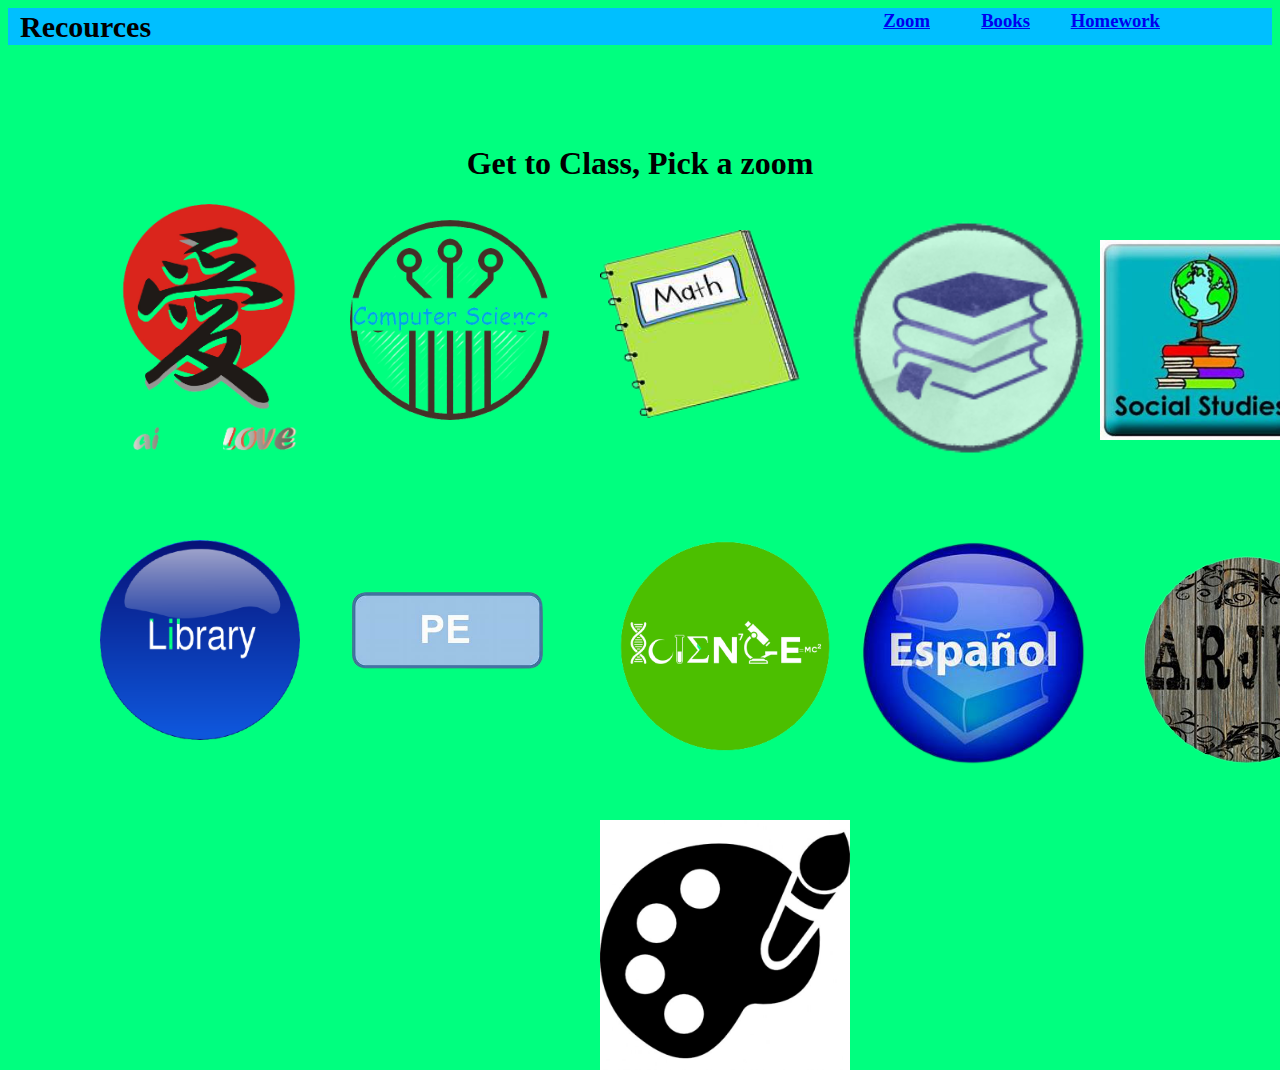
<file: index.html>
<!DOCTYPE html>
<html>
    <head>
<link rel="stylesheet" href="style.css">
<title>Zoom Classes</title>
    </head>
    <body>
        <div class = "header"><h3 id = "header"><div class = "name" >Recources</div>  <a href = "index.html" id = "home">Zoom</a>  <a href = "books.html" id = "about">Books</a> <a href = "homework.html" id = "work">Homework</a> </h3></div>
        <h1 style=><center>Get to Class, Pick a zoom</center></h1>
        <a href = "https://zoom.us/j/97373897766?pwd=eSs1STlTY2hTS1crY1c4b09LdVpoUT09" target="_blank"><img src = "chinese-removebg-preview.png" id = "chinese" width = "200" length = "200"></a>
        <a href = "https://zoom.us/j/99569197087?pwd=U0VqNEloRjZKR2loRDJoaEVkaTdxZz09" target="_blank"><img src = "compsci-removebg-preview.png" id = "compsci" width = "200" length = "200"></a>
        <a href = "https://zoom.us/j/99154191049?pwd=Uy8rZ1VPWThrQ0NPQzRrT1VkZFhRUT09" target="_blank"><img src = "math-removebg-preview (2).png" id = "math" width = "200"></a>
        <a href = "https://zoom.us/j/2836349584" target="_blank"><img src = "Labutton-removebg-preview.png" id = "la" width = "240" length = "240"></a>
        <a href = "https://zoom.us/j/8623307050" target="_blank"><img src = "ssreal.jfif" id = "ss" width = "200"></a>
        <a href = "https://nam04.safelinks.protection.outlook.com/?url=https%3A%2F%2Fzoom.us%2Fj%2F7813538597%3Fpwd%3DS3pZbkNPRThuR2JNYTdsZUNDeUIxdz09%23success&data=04%7C01%7Cholli-dawson%40utulsa.edu%7C893dbeb6745c4400cc8d08d8b0db6985%7Cd4ff013c62b74167924f5bd93e8202d3%7C0%7C0%7C637453803696629525%7CUnknown%7CTWFpbGZsb3d8eyJWIjoiMC4wLjAwMDAiLCJQIjoiV2luMzIiLCJBTiI6Ik1haWwiLCJXVCI6Mn0%3D%7C1000&sdata=hXBkKq1I2JTW5SklH79uqZ7ipnb3QdkU9SZfElrVkmo%3D&reserved=0" target="_blank"><img src = "library-removebg-preview.png" id = "library" width = "200" length = "200"></a>
        <a href = "https://zoom.us/j/9724594799?pwd=Q0g4d2dHUGFZOXZVQ1NVUFR2UDBrQT09" target="_blank"><img src = "pe-removebg-preview.png" id = "pe" width = "200" length = "200"></a>
        <a href = "https://zoom.us/j/2299430819" target="_blank"><img src = "science-removebg-preview (1).png" id = "sci" width = "350"></a>
        <a href = "https://zoom.us/j/4016655464" target="_blank"><img src = "spanish-removebg-preview.png" id = "spanish" width = "250"></a>
        
        <a href = "https://us04web.zoom.us/j/6975651960?pwd=TXc4Z0VOWW5ySkMrTVdqdnlOMjd1Zz09" target="_blank"><img src = "myzoom-removebg-preview.png" id = "azoom" width = "500"></a>
        <a href = "https://zoom.us/j/7078586021" target="_blank"><img src = "art.png" id = "art" width = "250"></a>
    </body>







    </html>





</html>
</file>
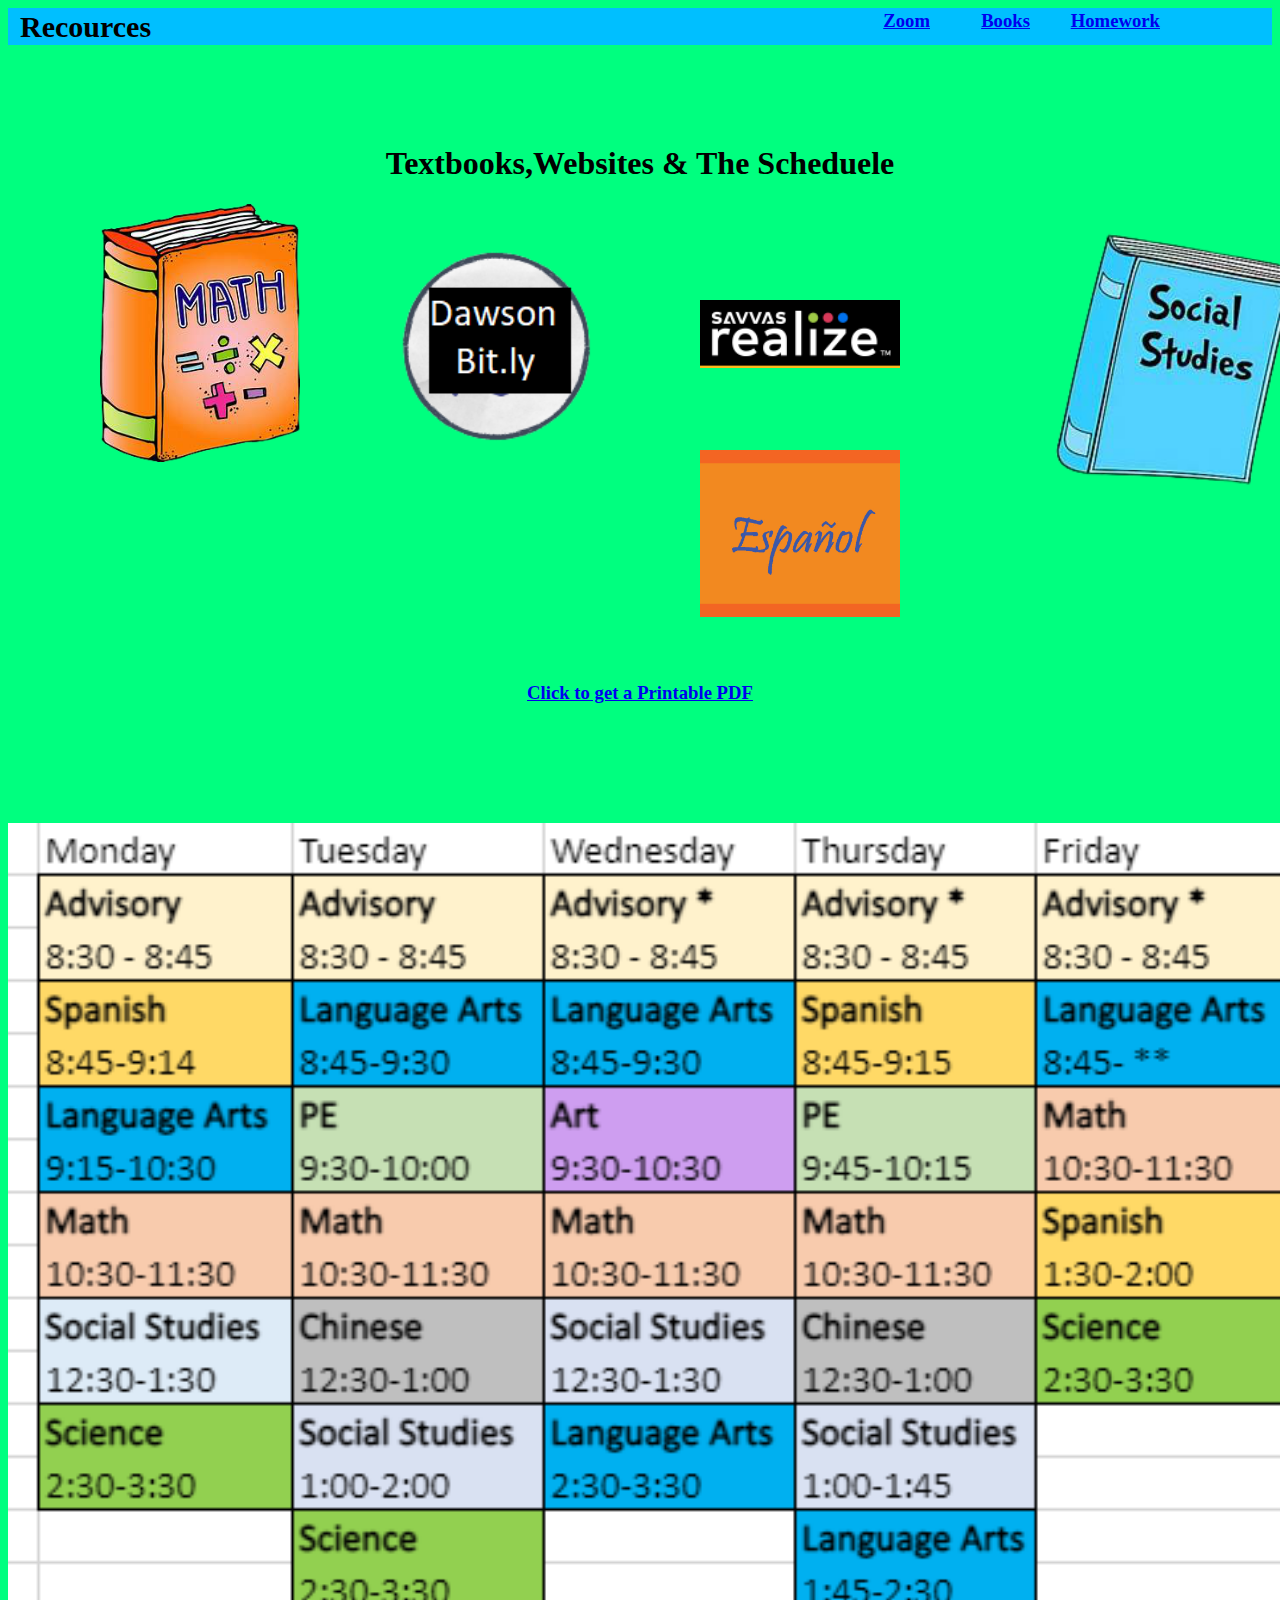
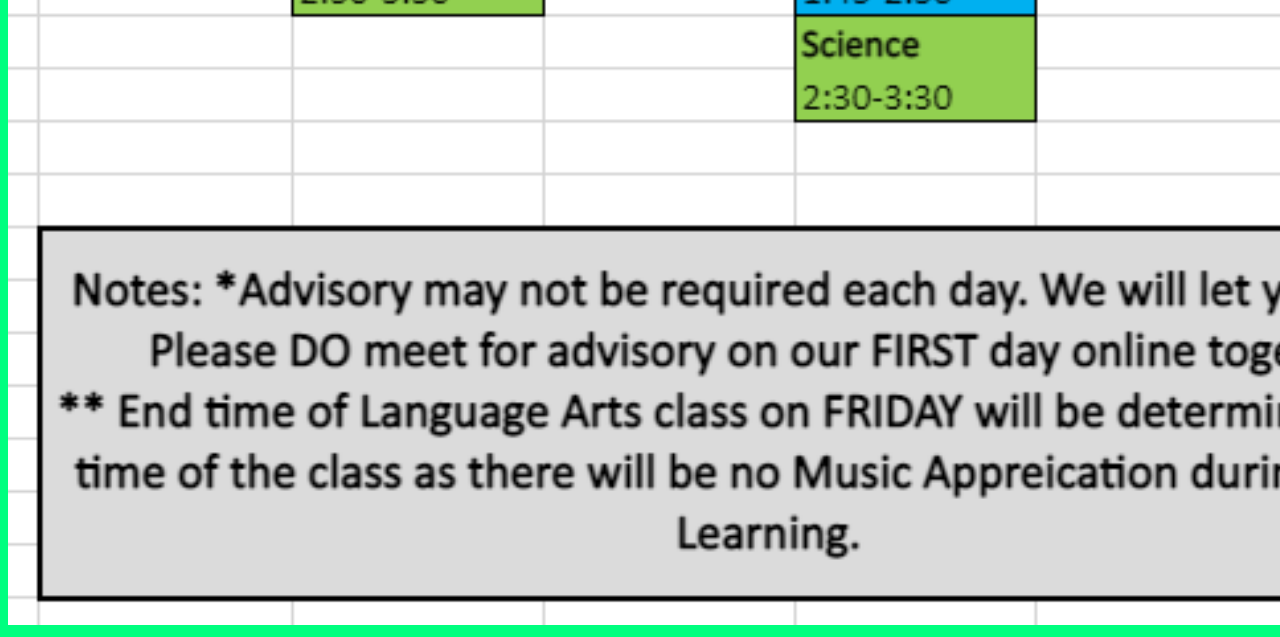
<file: books.html>
<!DOCTYPE html>
<html>
    <head>
        <link rel="stylesheet" href="books.css">
        <title>Textbook, Websites & Scheduele</title>



    </head>
    <body>
        <div class = "header"><h3 id = "header"><div class = "name" >Recources</div>  <a href = "index.html" id = "home">Zoom</a>  <a href = "books.html" id = "about">Books</a><a href = "homework.html" id = "work">Homework</a>  </h3></div>
        <h1><center>Textbooks,Websites & The Scheduele</center></h1>
        <a href = "https://ebooks.cpm.org/bookdb.php?title=cca" target="_blank"><img src = "book-removebg-preview.png" id = "mbook" width = "200" length = "200"></a>
        <a href = "http://bit.ly/Dawson6th2020" target="_blank"><img src = "bitly-removebg-preview.png" id = "bitly" width = "200" length = "200"></a>
        <a href = "https://www.savvasrealize.com/index.html#/" target="_blank"><img src = "SavvasRealize.png" id = "savas" width = "200" length = "200"></a>
        <a href = "https://www.hmhco.com/one/login/" target="_blank"><img src = "th-removebg-preview.png" id = "sbook" width = "400" ></a>
        <a href = "https://www.savvasrealize.com/index.html#/" target="_blank"><img src = "Espanol1.jpg" id = "ebook" width = "200" ></a>
        <h3 id = "link"><a href = "https://bbk12e1-cdn.myschoolcdn.com/1117/photo/orig_photo1320880_8217303.PNG?w=567px" ><center>Click to get a Printable PDF</center></a></h3>
        <img src = "OI6VirtualSchedule.PNG" id = "scheduele" width = "1500">











    </body>










</html>
</file>
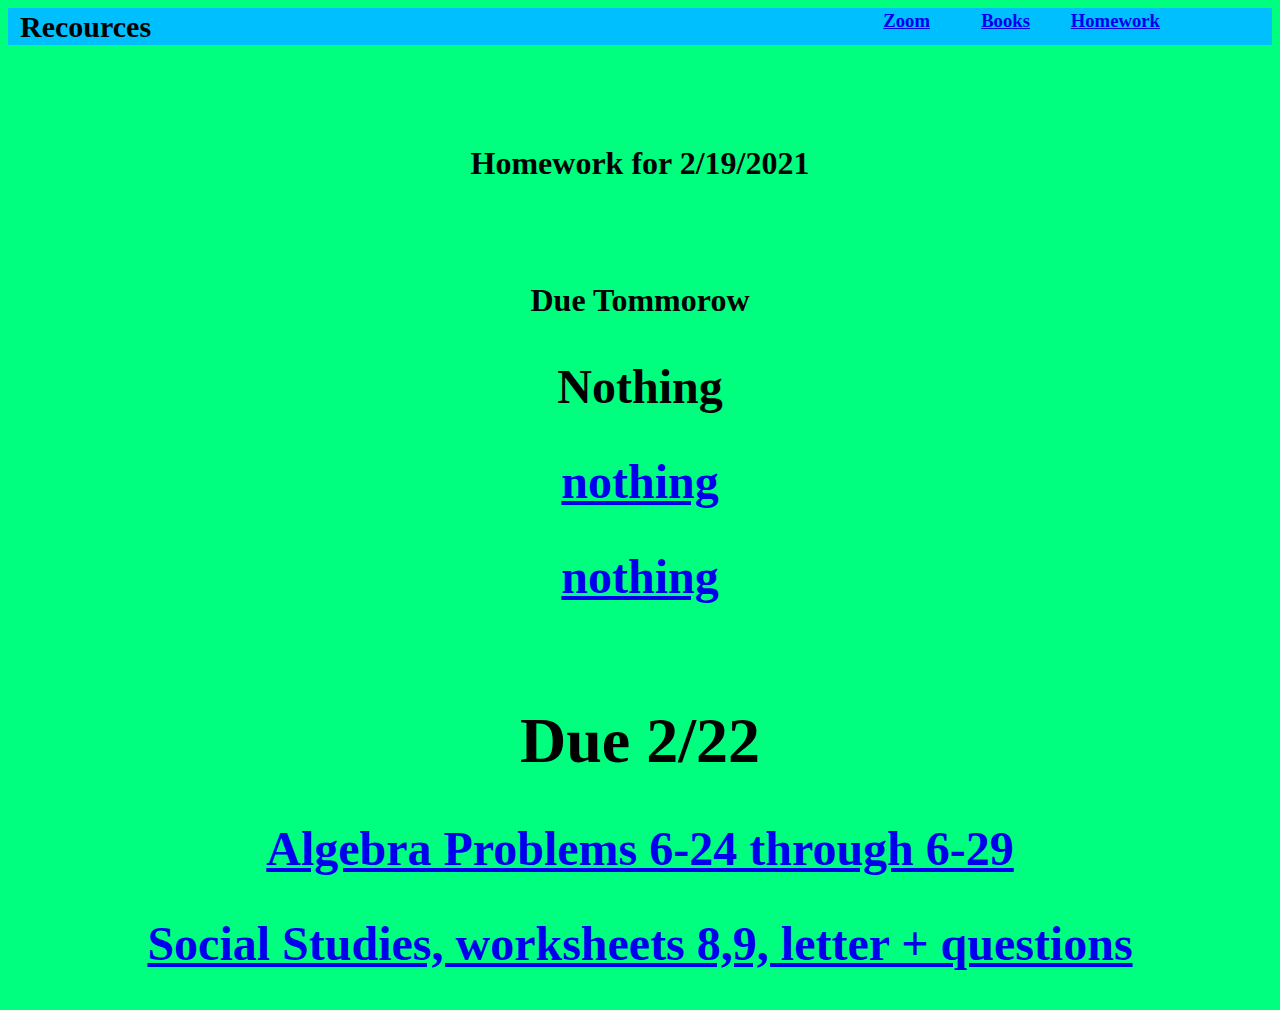
<file: homework.html>
<!DOCTYPE html>
<html>
    <head>
        <link rel="stylesheet" href="homework.css">
        <title>Textbook, Websites & Scheduele</title>



    </head>
    <body>
        <div class = "header"><h3 id = "header"><div class = "name" >Recources</div>  <a href = "index.html" id = "home">Zoom</a>  <a href = "books.html" id = "about">Books</a><a href = "homework.html" id = "work">Homework</a>  </h3></div>
        <h1><center>Homework for 2/19/2021</center></h1>
        <h1><center> Due Tommorow</center</h1>
            <h2>Nothing</h2>
           <h2><a href = "https://university-school.myschoolapp.com/app/student#discussiondetail/14752508/24845363/Assignments"><center>nothing</center></a></h2>
             <h2><a href = "https://university-school.myschoolapp.com/app/student#academicclass/92745293/0/assignments"><center>nothing</center></a></h2>
        <h1><center>Due 2/22</center></h1>
            <h2><a href = "https://university-school.myschoolapp.com/app/student#assignmentdetail/14732711/24811238/0/academicclass--92745293--0--assignments"><center>Algebra Problems 6-24 through 6-29</center></a></h2>
        <h2><a href = "https://university-school.myschoolapp.com/app/student#assignmentdetail/14750369/24841740/0/academicclass--92745221--0--assignments"><center>Social Studies, worksheets 8,9, letter + questions</center></a></h2>












    </body>
</file>
<file: style.css>
h1 {
    

    font-family: cursive;
    position:ablsolute;
    margin-top:100px;
}
body {
    background-color: springgreen;
}
.name {
    font-size: 30px;
    position: absolute;
    top: 10px;
    left:20px;
   }
   #home {
    position: absolute;;
    top:10px;
    right:350px;
   }
   #work {
    position: absolute;;
    top:10px;
    right:120px;
   }
   #about {
    position: absolute;
    top:10px;
    right:250px;
   }
   #list {
    position: absolute;
    top:10px;
    right:50px;
   }
   .header {
       background-color: deepskyblue;
       display:flex;
       justify-content: space-between;
       flex-direction: column;
    
    }
#chinese {
    margin-left: 100px;
}
#compsci {
    position:absolute;
    top:220px;
    left:350px;
}
#math {
    position: absolute;
    top:230px;
    left:600px;
}
#la {
    position: absolute;
    top:220px;
    left:850px;
    
}
#ss {
    position: absolute;
    top:240px;
    left:1100px;
}
#library {
    position: absolute;
    top:540px;
    left:100px;
}
#pe {
    position: absolute;
    top:590px;
    left:350px;
}
#sci {
    position: absolute;
    top:480px;
    left:550px;
}
#spanish {
    position: absolute;
    top:530px;
    left:850px;
}
#azoom {
    position: absolute;
    top:420px;
    left:1000px;
}
#art {
    position: absolute;
    top:820px;
    left:600px;
}
</file>
<file: books.css>
h1 {
    

    font-family: cursive;
    position:ablsolute;
    margin-top:100px;
}
body {
    background-color: springgreen;
}
.name {
    font-size: 30px;
    position: absolute;
    top: 10px;
    left:20px;
   }
   #home {
    position: absolute;;
    top:10px;
    right:350px;
   }
   #work {
    position: absolute;;
    top:10px;
    right:120px;
   }
   #about {
    position: absolute;
    top:10px;
    right:250px;
   }
   #list {
    position: absolute;
    top:10px;
    right:50px;
   }
   .header {
       background-color: deepskyblue;
       display:flex;
       justify-content: space-between;
       flex-direction: column;
    
    }
    #mbook {
        position:absolute;
        left:100px;
    }
    #bitly {
        position:absolute;
        top:250px;
        left:400px;
    }
    #savas {
        position:absolute;
        top:300px;
        left:700px;
    }
    #sbook {
        position:absolute;
        top:150px;
        left:900px;
    }
    #ebook {
        position:absolute;
        top:450px;
        left:700px;
    }
    #scheduele {
        margin-top: 100px;
        
    }
    #link {
        font-family: cursive;
        margin-top: 500px;
    }
</file>
<file: homework.css>
h1 {
    

    font-family: cursive;
    position:ablsolute;
    margin-top:100px;
}
body {
    background-color: springgreen;
}
.name {
    font-size: 30px;
    position: absolute;
    top: 10px;
    left:20px;
   }
   #home {
    position: absolute;;
    top:10px;
    right:350px;
   }
   #work {
    position: absolute;;
    top:10px;
    right:120px;
   }
   #about {
    position: absolute;
    top:10px;
    right:250px;
   }
   #list {
    position: absolute;
    top:10px;
    right:50px;
   }
   .header {
       background-color: deepskyblue;
       display:flex;
       justify-content: space-between;
       flex-direction: column;
    
    }
</file>
